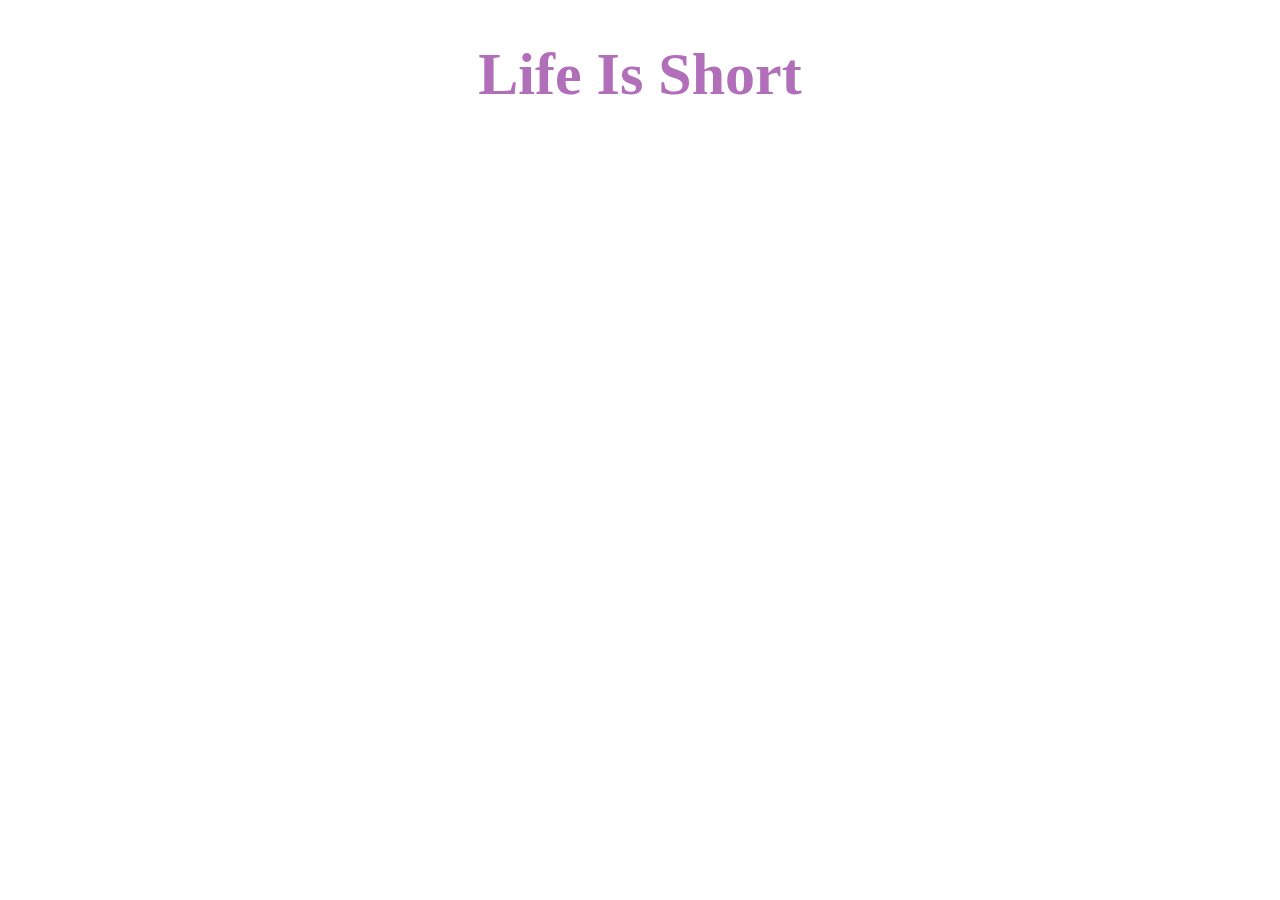
<file: doc/index.html>
<!DOCTYPE html>
<html lang="en">
<head>
    <meta charset="UTF-8">
    <title>Programming Python</title>
    <link rel="stylesheet" href="style.css">
    <script src="http://lib.sinaapp.com/js/jquery/3.1.0/jquery-3.1.0.min.js"></script>
    <script src="js.js"></script>
</head>
<body>
<header>
    <h1>Life Is Short</h1>
</header>
</body>
</html>
</file>
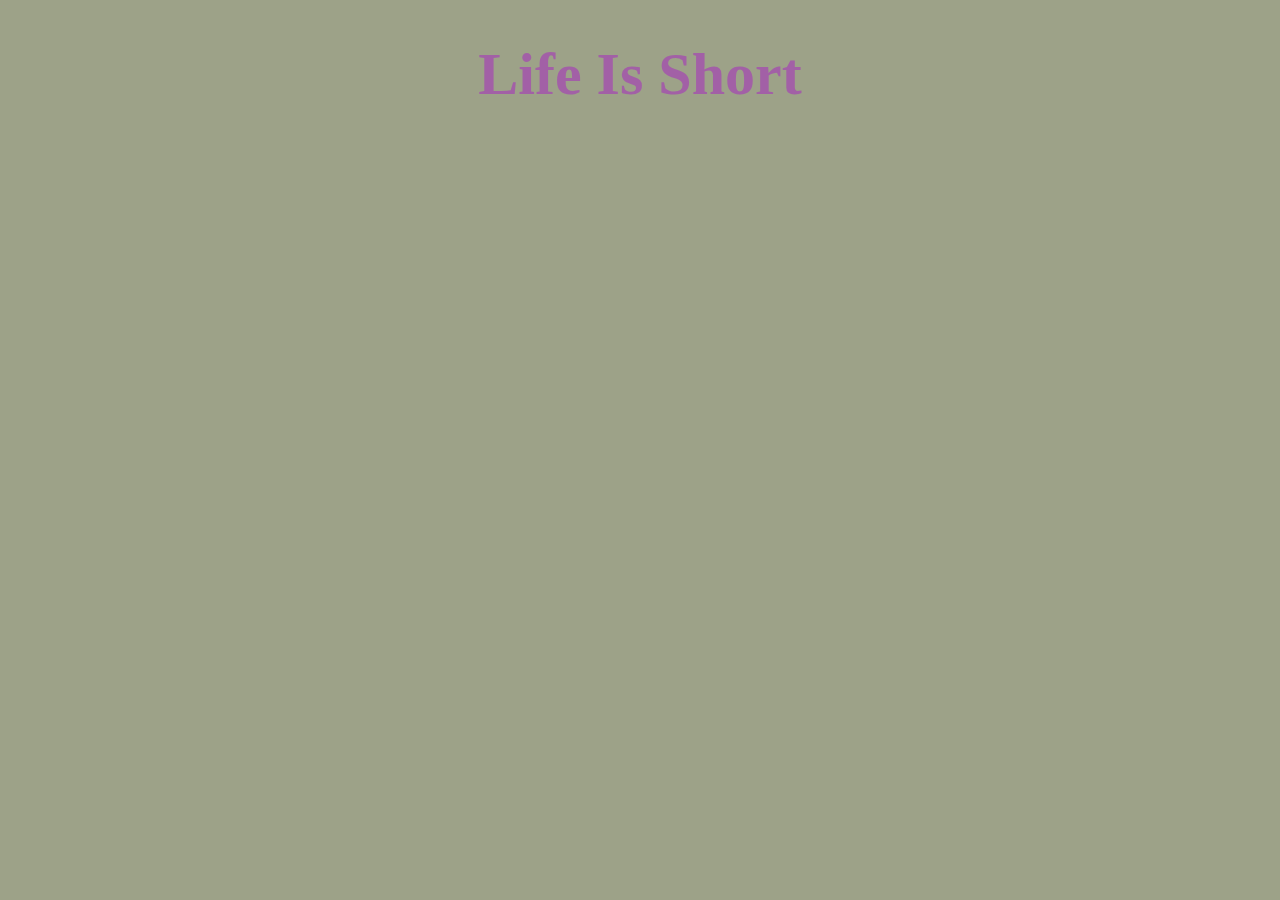
<file: docs/index.html>
<!DOCTYPE html>
<html lang="en">
<head>
    <meta charset="UTF-8">
    <title>Programming Python</title>
    <link rel="stylesheet" href="style.css">
    <script src="https://code.jquery.com/jquery-3.2.1.min.js"></script>
    <script src="js.js"></script>
</head>
<body>
<header>
    <h1>Life Is Short</h1>
</header>
</body>
</html>
</file>
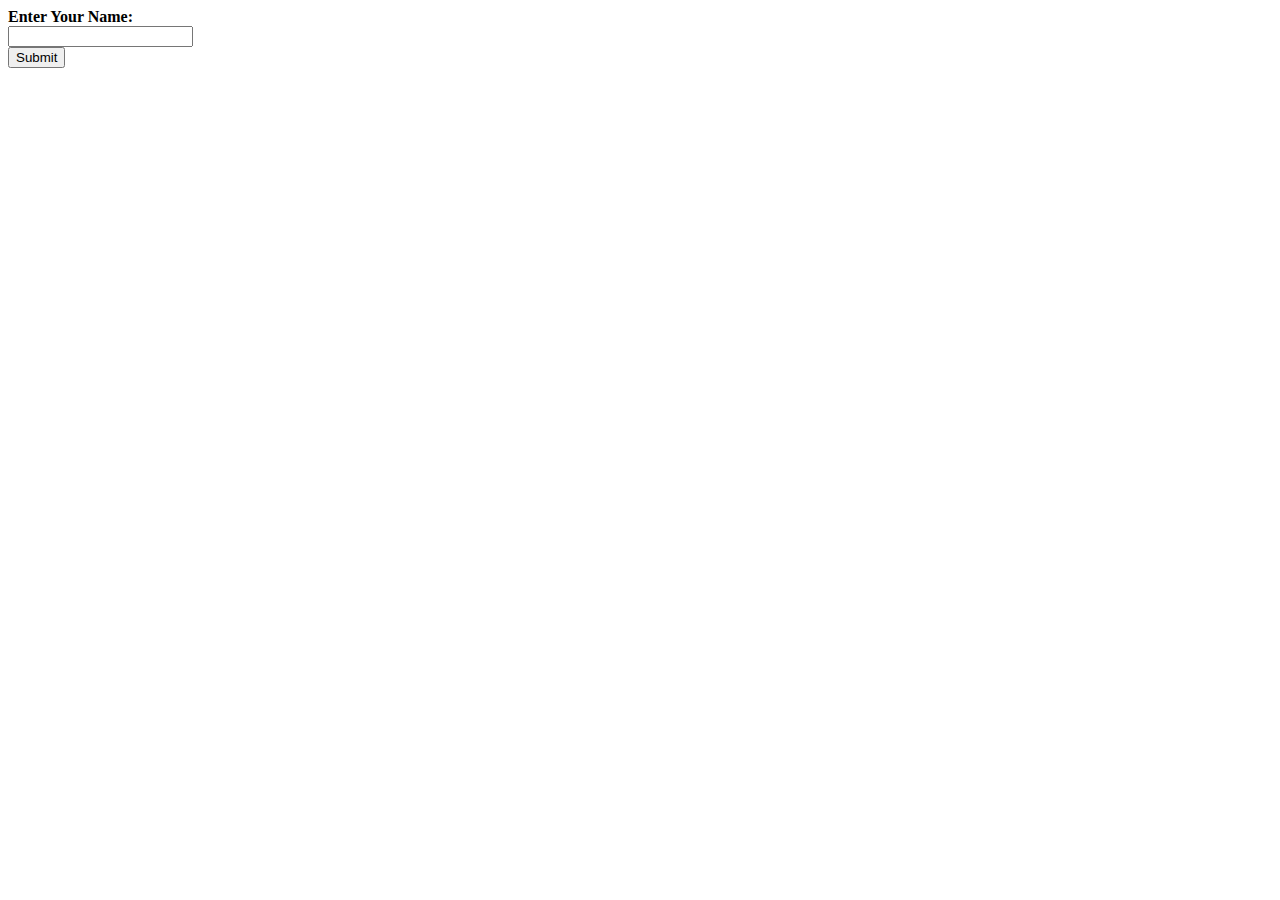
<file: chapter1/3-AddingAWebInterface/cgi101.html>
<html>
<head>
    <title>AInteractive Page</title>
</head>
<body>
<form action="cgi-bin/cgi-bin101.py">
    <label for="username">
        <b>Enter Your Name:</b>
    </label>
    <br>
    <input type="text" name='username' id="username">
    <br>
    <input type="submit" value="Submit">
</form>

</body>
</html>
</file>
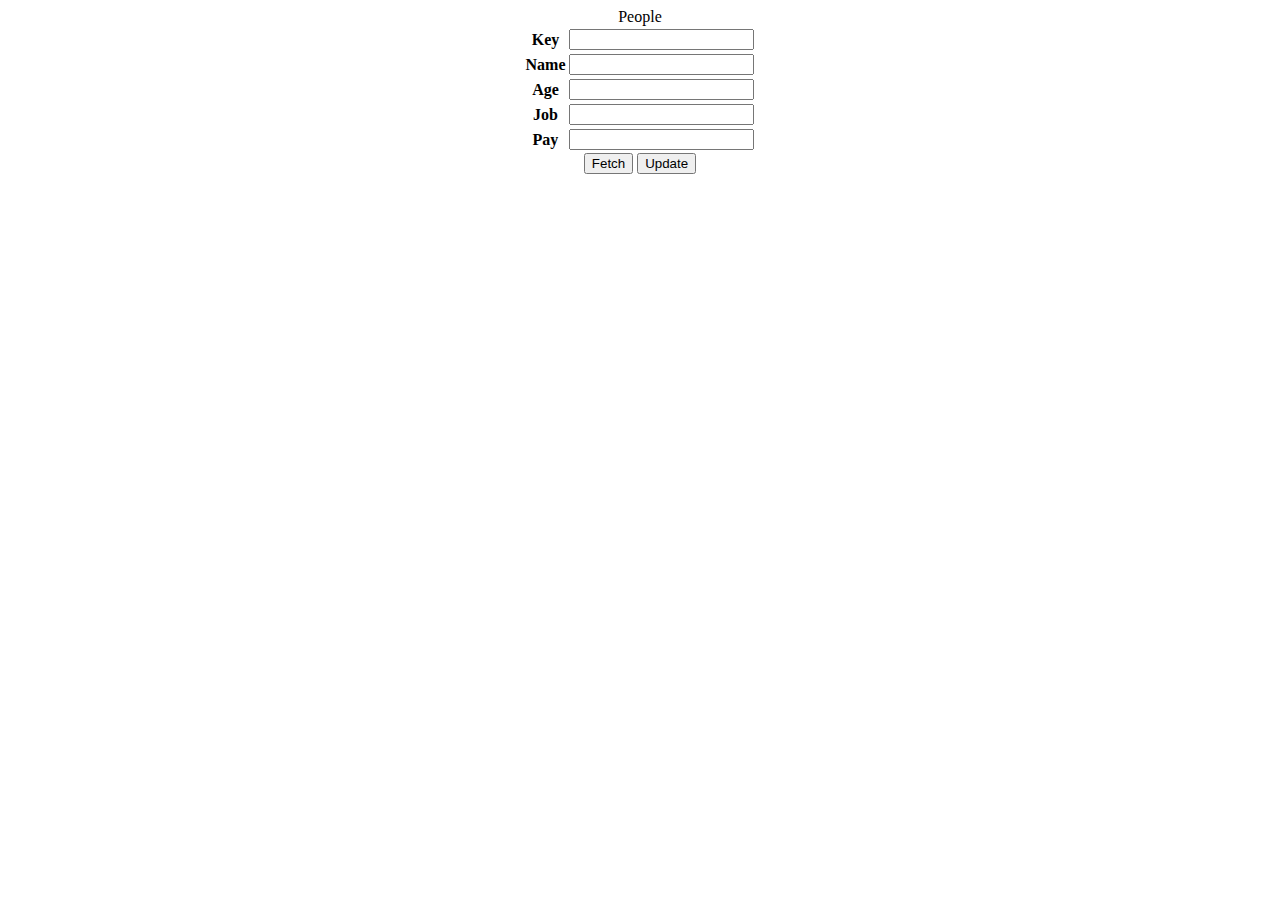
<file: chapter1/3-AddingAWebInterface/peoplecgi.html>
<!DOCTYPE html>
<html lang="en">
<head>
    <meta charset="UTF-8">
    <title>People Input Form</title>
</head>
<body>
<form action="cgi-bin/peoplecgi.py">
    <table align="center">
        <caption>People</caption>
        <tbody>
        <tr>
            <th>Key</th>
            <td><input type="text" name="key"></td>
        </tr>
        <tr>
            <th>Name</th>
            <td><input type="text" name="name"></td>
        </tr>
        <tr>
            <th>Age</th>
            <td><input type="text" name="age"></td>
        </tr>
        <tr>
            <th>Job</th>
            <td><input type="text" name="job"></td>
        </tr>
        <tr>
            <th>Pay</th>
            <td><input type="text" name="pay"></td>
        </tr>
        </tbody>
    </table>
    <div align="center">
        <input type="submit" value="Fetch" name="action">
        <input type="submit" value="Update" name="action">
    </div>
</form>
</body>
</html>
</file>
<file: doc/style.css>
header {
    text-align: center;
}

h1 {
    font-size: 60px;
    color: rgba(163, 84, 172, 0.84);
    font-family: cursive;
}
</file>
<file: docs/style.css>
body {
    background-color: #9da288;
}

header {
    text-align: center;
}

h1 {
    font-size: 60px;
    color: rgba(163, 84, 172, 0.84);
    font-family: cursive;
}
</file>
